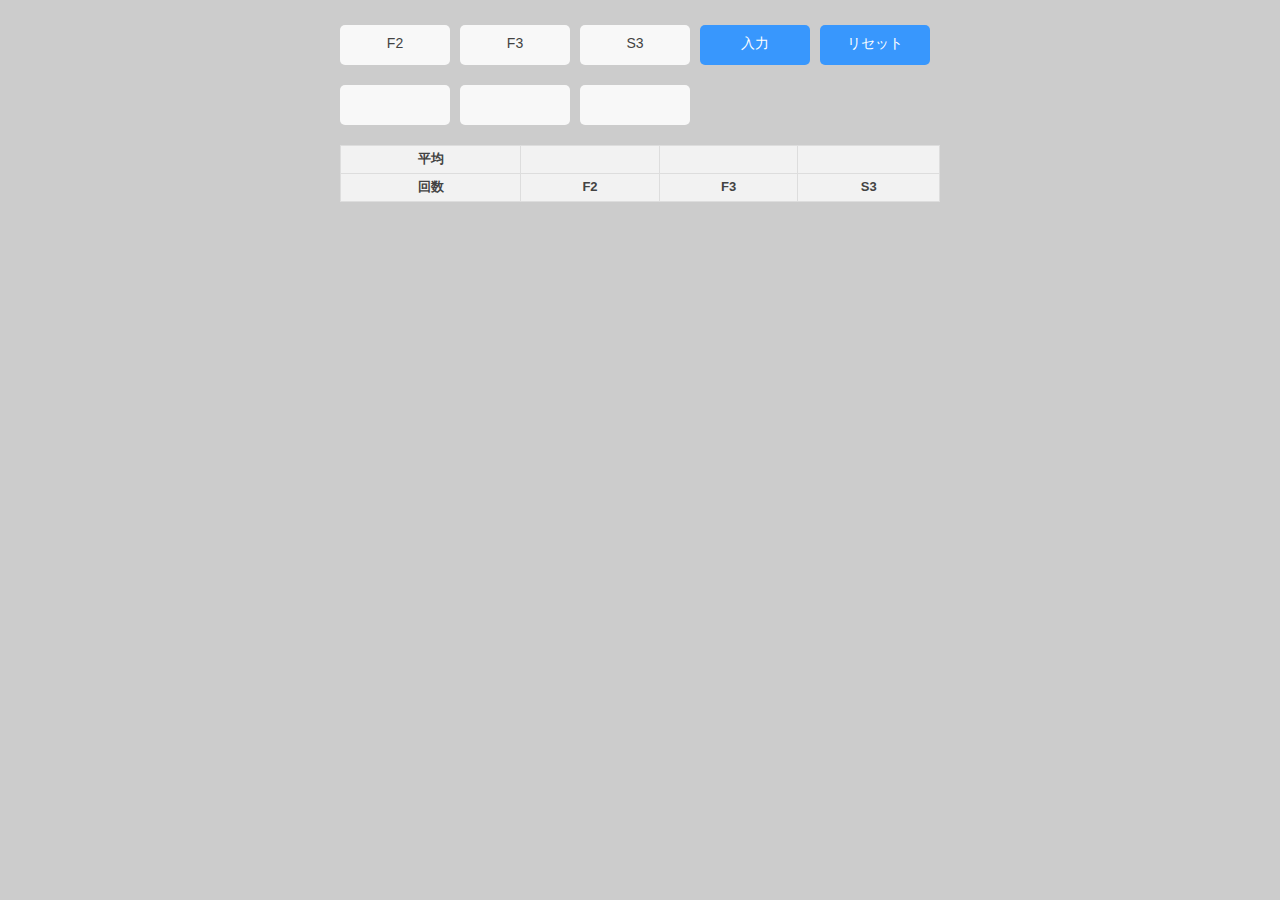
<file: docs/index.html>
<!doctype html>
<html class="no-js" lang="ja">
    <head>
        <meta charset="utf-8">
        <meta http-equiv="x-ua-compatible" content="ie=edge">
        <title>WebApp</title>
        <meta name="description" content="説明文">
        <meta name="viewport" content="width=device-width, initial-scale=1, shrink-to-fit=no">

        <link rel="manifest" href="site.webmanifest">
        <link rel="apple-touch-icon" href="icon.png">
        <!-- favicon.icoはルートディレクトに配置 -->

        <link rel="stylesheet" href="css/normalize.css">
        <link rel="stylesheet" href="css/styles.css">
    </head>
    <body>

        <div class="container">
          <div class="input-area">
            <a id="item-btn-A">F2</a>
            <a id="item-btn-B">F3</a>
            <a id="item-btn-C">S3</a>
              <div id="input-btn">入力</div>
              <div id="reset-btn">リセット</div>
          </div>
          <div class="result-area">
              <span id="result-item-A"></span>
              <span id="result-item-B"></span>
              <span id="result-item-C"></span>
          </div>

        <table id="table_f" border="1">
          <thead>
            <tr>
              <th>平均</th>
              <th id="formula1"></th>
              <th id="formula2"></th>
              <th id="formula3"></th>
            </tr>
            <tr>
              <th>回数</th>
              <th>F2</th>
              <th>F3</th>
              <th>S3</th>
            </tr>
          </thead>
          <tbody id="table_f_body" >
          </tbody>
        </table>
        </div>

        <script type="text/javascript" src="js/main.js"></script>
    </body>
</html>
</file>
<file: docs/css/styles.css>
@charset "utf-8";

body {
  background: #ccc;
  font-size: 16px;
  font-family: Arial, sans-serif;
}

.container {
  width: 600px;
  margin: 25px auto;
  -ms-user-select: none;
    -webkit-user-select: none;
    user-select: none;
    cursor: default;
}

.spreadsheet {
  width: 500px;
  margin: 25px auto;
}

#item-btn-A,
#item-btn-B,
#item-btn-C {
  cursor: pointer;
  display: inline-block;
  box-sizing: border-box;
  width: 110px;
  height: 40px;
  padding: 10px;
  background: #f8f8f8;
  border-radius: 5px;
  font-size: 14px;
  text-align: center;
  color: #434343;
  margin-right: 10px;
}

#input-btn {
  cursor: pointer;
  display: inline-block;
  box-sizing: border-box;
  width: 110px;
  height: 40px;
  padding: 10px;
  background: #3897fd;
  border-radius: 5px;
  font-size: 14px;
  text-align: center;
  color: #fff;
  margin-right: 10px;
}

#reset-btn {
  cursor: pointer;
  display: inline-block;
  box-sizing: border-box;
  width: 110px;
  height: 40px;
  padding: 10px;
  background: #3897fd;
  border-radius: 5px;
  font-size: 14px;
  text-align: center;
  color: #fff;
}

#result-item-A,
#result-item-B,
#result-item-C {
  display: inline-block;
  box-sizing: border-box;
  width: 110px;
  height: 40px;
  padding: 10px;
  background: #f8f8f8;
  border-radius: 5px;
  font-size: 14px;
  text-align: center;
  color: #434343;
  margin-right: 10px;
}

.input-area {
  font-size: 0;
  margin-bottom: 20px;
}

.result-area {
  font-size: 0;
  margin-bottom: 20px;
}

#result {
  margin: 0;
  color: #434343;
}

table {
    color: #434343;
    width: 100%;
    border: 1px solid #DDD;
    border-collapse: collapse;
}

table tr th {
    background: #f2f2f2;
    padding: 6px 10px;
    text-align: center;
    font-weight: bold;
    font-size: 13px;
    color: #434343;
}

table tr td {
    font-size: 13px;
    color: #cccccc;
    padding: 3px 10px;
    vertical-align: middle;
    background: #f8f8f8
}

#count {
  color: #434343;
}

#getcell {
  color: #ef7373;
  font-weight: bold;
}
</file>
